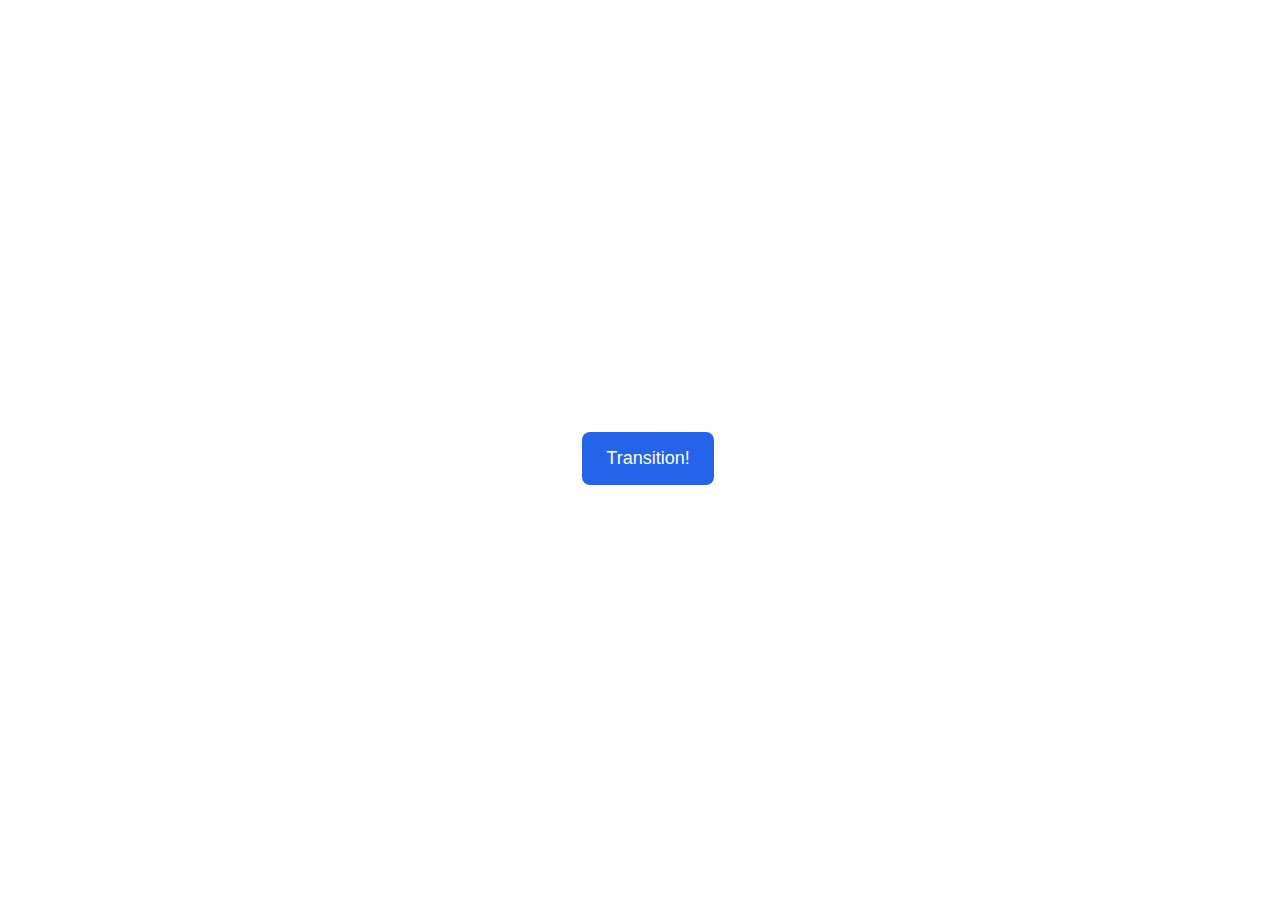
<file: repos/4 - CSS Exercises/animation/01-button-hover/index.html>
<!DOCTYPE html>
<html lang="en">
  <head>
    <meta charset="UTF-8" />
    <meta http-equiv="X-UA-Compatible" content="IE=edge" />
    <meta name="viewport" content="width=device-width, initial-scale=1.0" />
    <title>Button Hover</title>
    <link rel="stylesheet" href="style.css" />
  </head>
  <body>
    <div id="transition-container">
      <button>Transition!</button>
    </div>
  </body>
</html>
</file>
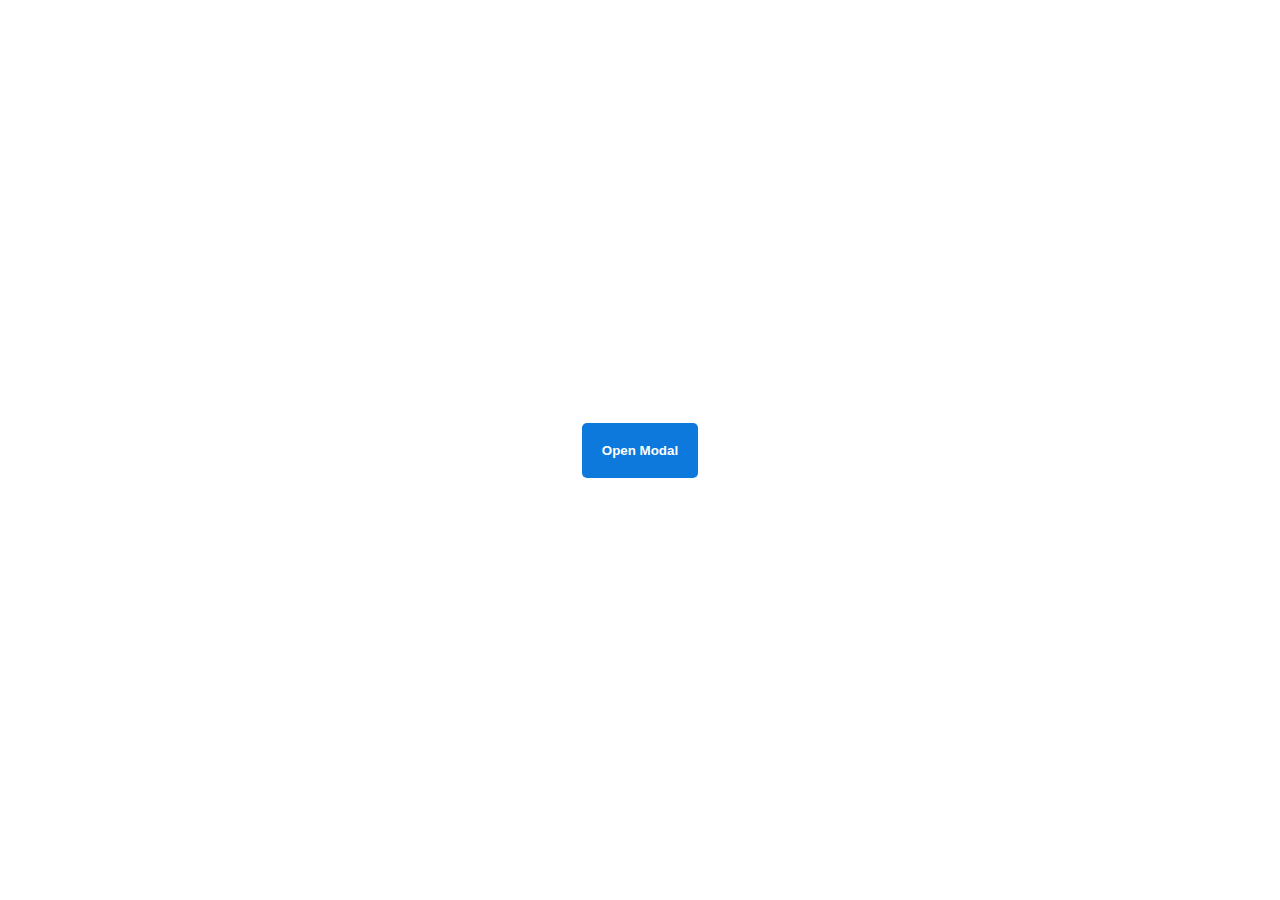
<file: repos/4 - CSS Exercises/animation/02-pop-up/index.html>
<!DOCTYPE html>
<html lang="en">
  <head>
    <meta charset="UTF-8" />
    <meta http-equiv="X-UA-Compatible" content="IE=edge" />
    <meta name="viewport" content="width=device-width, initial-scale=1.0" />
    <title>Popup</title>
    <link rel="stylesheet" href="style.css" />
  </head>
  <body>
    <div class="backdrop"></div>
    <div class="popup-modal">
      <h1>Look at me!</h1>
      <p>I'm a pop up dialog!</p>
      <button id="close-modal">Close Modal</button>
    </div>
    <div class="button-container">
      <button id="trigger-modal">Open Modal</button>
    </div>
    <script src="script.js"></script>
  </body>
</html>
</file>
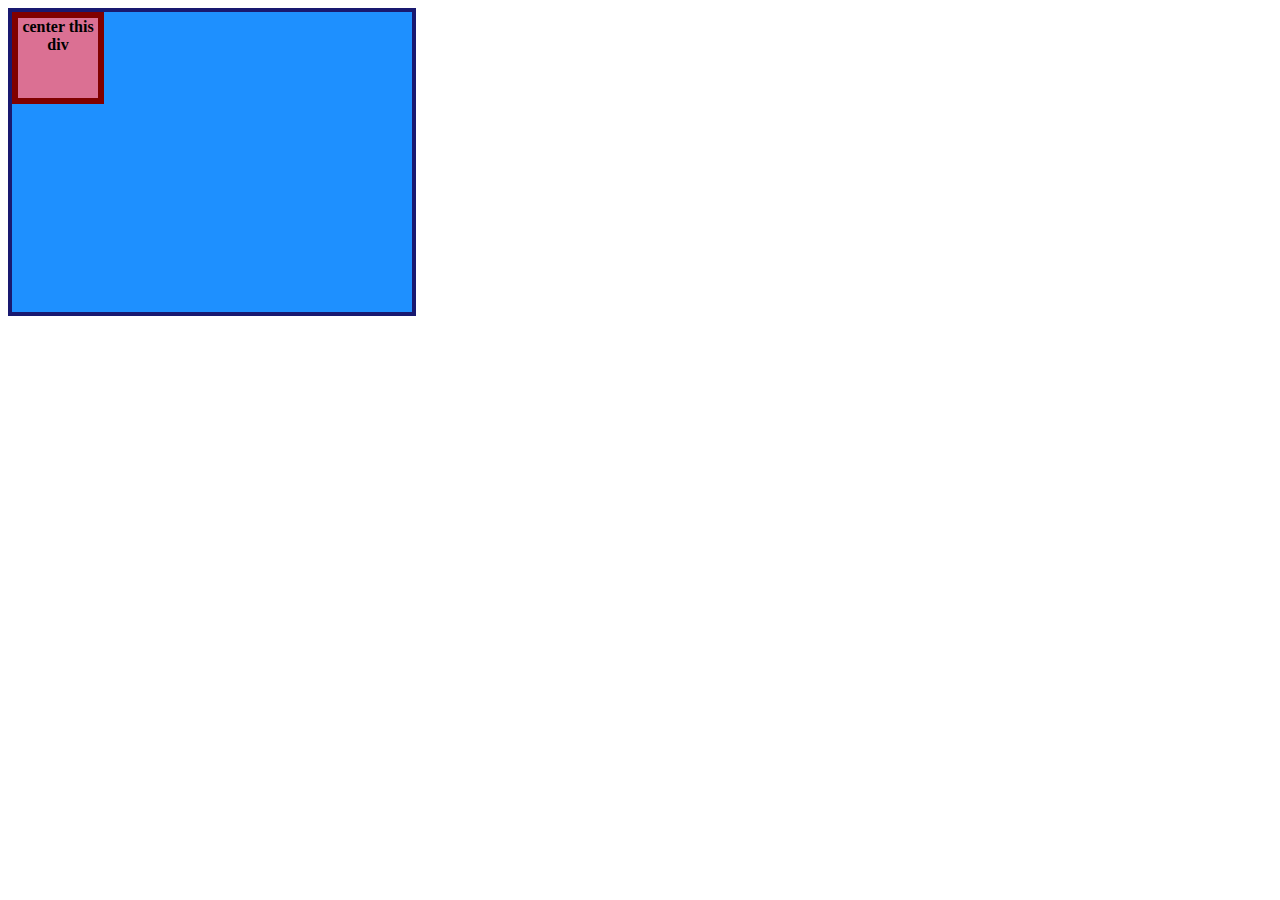
<file: repos/4 - CSS Exercises/flex/01-flex-center/index.html>
<!DOCTYPE html>
<html lang="en">
  <head>
    <meta charset="UTF-8">
    <meta http-equiv="X-UA-Compatible" content="IE=edge">
    <meta name="viewport" content="width=device-width, initial-scale=1.0">
    <title>CENTER THIS DIV</title>
    <link rel="stylesheet" href="style.css">
  </head>
  <body>
    <div class="container">
      <div class="box">center this div</div>
    </div>
  </body>
</html>
</file>
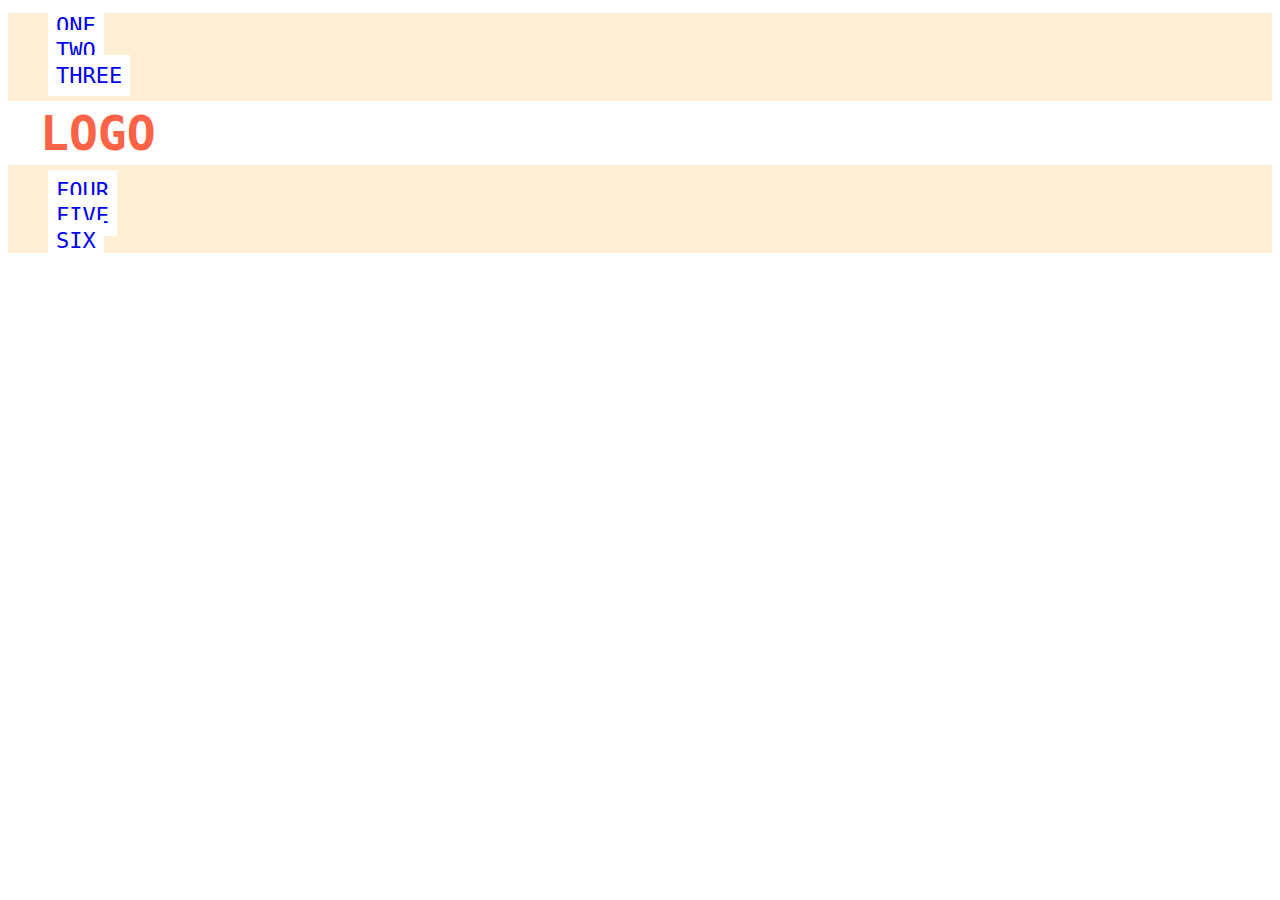
<file: repos/4 - CSS Exercises/flex/02-flex-header/index.html>
<!DOCTYPE html>
<html lang="en">
  <head>
    <meta charset="UTF-8">
    <meta http-equiv="X-UA-Compatible" content="IE=edge">
    <meta name="viewport" content="width=device-width, initial-scale=1.0">
    <title>Flex Header</title>
    <link rel="stylesheet" href="style.css">
  </head>
  <body>
    <div class="header">
      <div class="left-links">
        <ul>
          <li><a href="#">ONE</a></li>
          <li><a href="#">TWO</a></li>
          <li><a href="#">THREE</a></li>
        </ul>
      </div>
      <div class="logo">LOGO</div>
      <div class="right-links">
        <ul>
          <li><a href="#">FOUR</a></li>
          <li><a href="#">FIVE</a></li>
          <li><a href="#">SIX</a></li>
        </ul>
      </div>
    </div>
  </body>
</html>
</file>
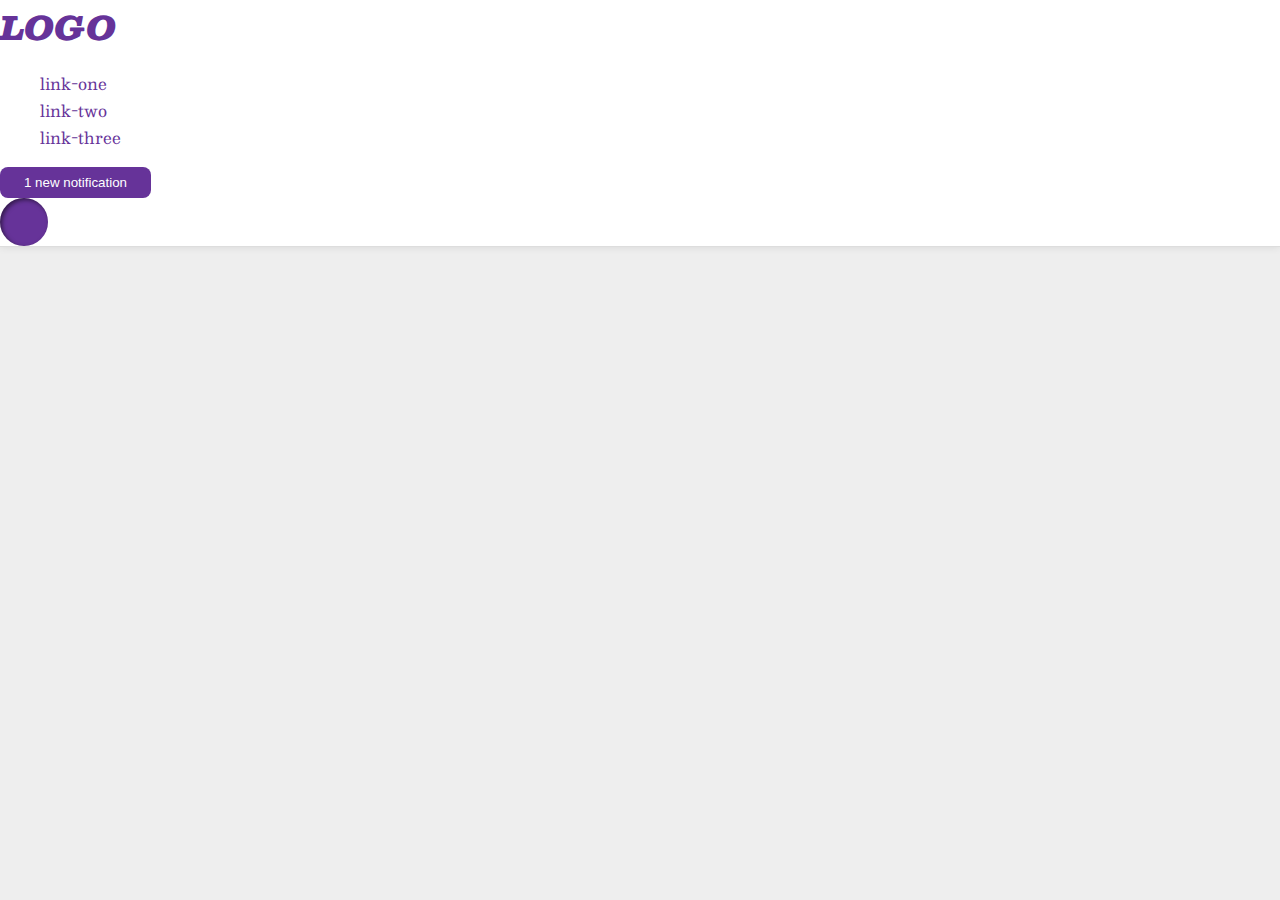
<file: repos/4 - CSS Exercises/flex/03-flex-header-2/index.html>
<!DOCTYPE html>
<html lang="en">
  <head>
    <meta charset="UTF-8">
    <meta http-equiv="X-UA-Compatible" content="IE=edge">
    <meta name="viewport" content="width=device-width, initial-scale=1.0">
    <title>Flex Header 2</title>
    <link rel="stylesheet" href="style.css">
  </head>
  <body>
    <div class="header">
      <div class="logo">
        LOGO
      </div>
      <ul class="links">
        <li><a href="google.com">link-one</a></li>
        <li><a href="google.com">link-two</a></li>
        <li><a href="google.com">link-three</a></li>
      </ul>
      <button class="notifications">
        1 new notification
      </button>
      <div class="profile-image"></div>
    </div>
  </body>
</html>
</file>
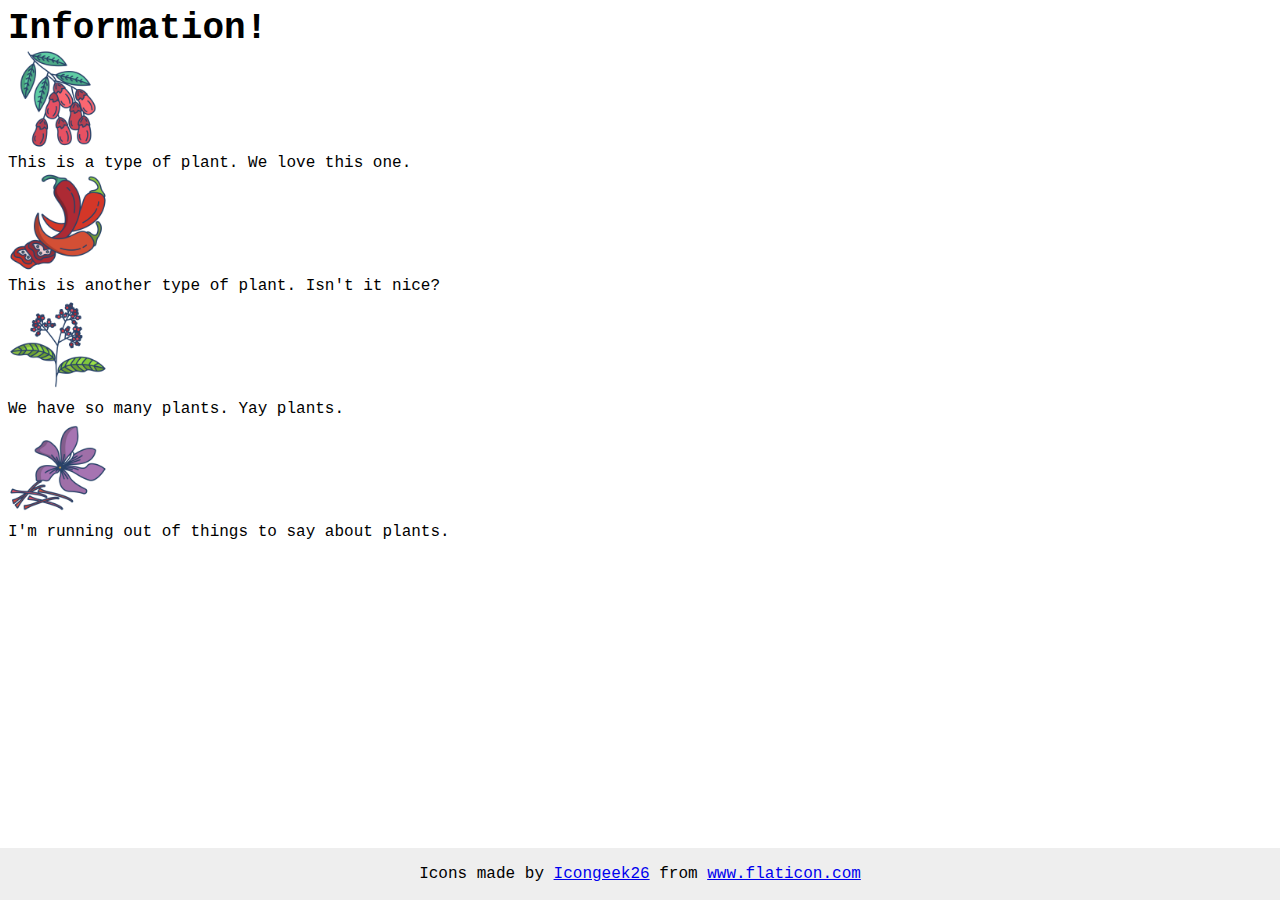
<file: repos/4 - CSS Exercises/flex/04-flex-information/index.html>
<!DOCTYPE html>
<html lang="en">
  <head>
    <meta charset="UTF-8">
    <meta http-equiv="X-UA-Compatible" content="IE=edge">
    <meta name="viewport" content="width=device-width, initial-scale=1.0">
    <title>Information</title>
    <link rel="stylesheet" href="style.css">
  </head>
  <body>
    <div class="title">Information!</div>

    <img src="./images/barberry.png" alt="barberry">
    <div class="text">This is a type of plant. We love this one.</div>

    <img src="./images/chilli.png" alt="chili">
    <div class="text">This is another type of plant. Isn't it nice?</div>

    <img src="./images/pepper.png" alt="pepper">
    <div class="text">We have so many plants. Yay plants.</div>

    <img src="./images/saffron.png" alt="saffron">
    <div class="text">I'm running out of things to say about plants.</div>

    <!-- disregard this section, it's here to give attribution to the creator of these icons -->
    <div class="footer">
      <div>Icons made by <a href="https://www.flaticon.com/authors/icongeek26" title="Icongeek26">Icongeek26</a> from <a href="https://www.flaticon.com/" title="Flaticon">www.flaticon.com</a></div>
    </div>
  </body>
</html>
</file>
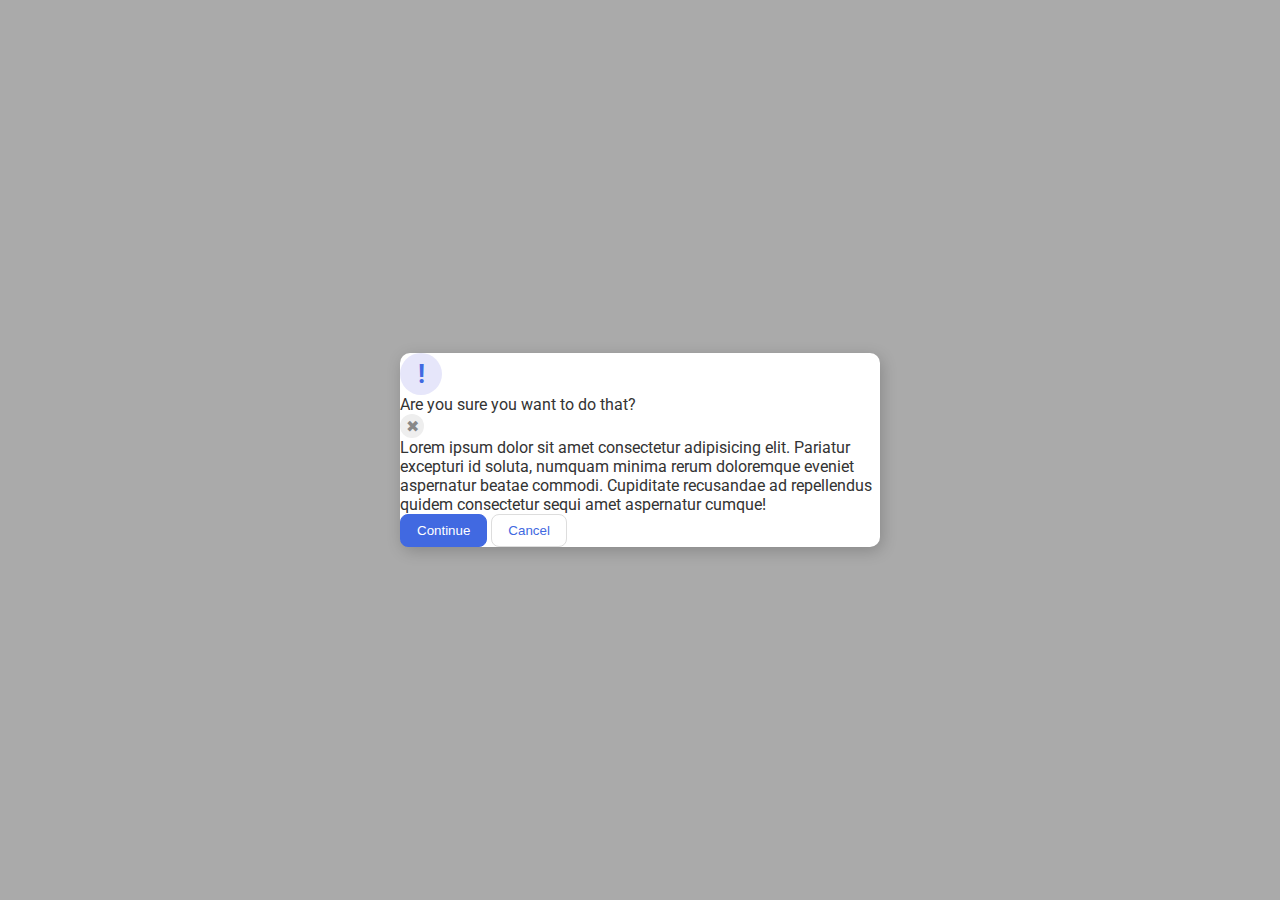
<file: repos/4 - CSS Exercises/flex/05-flex-modal/index.html>
<!DOCTYPE html>
<html lang="en">
  <head>
    <meta charset="UTF-8">
    <meta http-equiv="X-UA-Compatible" content="IE=edge">
    <meta name="viewport" content="width=device-width, initial-scale=1.0">
    <link rel="stylesheet" href="style.css">
    <title>Modal</title>
  </head>
  <body>
    <div class="modal">
      <div class="icon">!</div>
      <div class="header">Are you sure you want to do that?</div>
      <div class="close-button">✖</div>
      <div class="text">Lorem ipsum dolor sit amet consectetur adipisicing elit. Pariatur excepturi id soluta, numquam minima rerum doloremque eveniet aspernatur beatae commodi. Cupiditate recusandae ad repellendus quidem consectetur sequi amet aspernatur cumque!</div>
      <button class="continue">Continue</button>
      <button class="cancel">Cancel</button>
    </div>
  </body>
</html>
</file>
<file: repos/4 - CSS Exercises/animation/01-button-hover/style.css>
#transition-container {
  width: 100vw;
  height: 100vh;
  display: flex;
  flex-direction: column;
  justify-content: center;
  align-items: center;
  font-family: Arial, sans-serif;
}

button {
  border-radius: 8px;
  border: none;
  background-color: #2563eb;
  color: white;
  font-size: 18px;
  padding: 16px 24px;
  text-align: center;
}
</file>
<file: repos/4 - CSS Exercises/animation/02-pop-up/style.css>
* {
  padding: 0;
  margin: 0;
}

body {
  overflow: hidden;
}

.button-container {
  width: 100vw;
  height: 100vh;
  background-color: #ffffff;
  opacity: 100%;
  display: flex;
  align-items: center;
  justify-content: center;
}

button {
  padding: 20px;
  color: #ffffff;
  background-color: #0e79dd;
  border: none;
  border-radius: 5px;
  font-weight: 600;
}

.popup-modal {
  padding: 32px 64px;
  background-color: white;
  border: 1px solid black;
  border-radius: 10px;
  position: fixed;
  top: 50%;
  left: 50%;
  transform-origin: center;
  transform: translate(-50%, -50%);
  pointer-events: none;
  opacity: 0%;
  text-align: center;
}
.popup-modal p {
  margin-bottom: 24px
}

.backdrop {
  pointer-events: none;
  position: fixed;
  inset: 0;
  background: #000;
  opacity: 0%;
}

.popup-modal.show {
  opacity: 100%;
  pointer-events: all;
}

.backdrop.show {
  opacity: 30%;
}
</file>
<file: repos/4 - CSS Exercises/flex/01-flex-center/style.css>
.container {
  background: dodgerblue;
  border: 4px solid midnightblue;
  width: 400px;
  height: 300px;
}

.box {
  background: palevioletred;
  font-weight: bold;
  text-align: center;
  border: 6px solid maroon;
  width: 80px;
  height: 80px;
}
</file>
<file: repos/4 - CSS Exercises/flex/02-flex-header/style.css>
.header  {
  font-family: monospace;
  background: papayawhip;
}

.logo {
  font-size: 48px;
  font-weight: 900;
  color: tomato;
  background: white;
  padding: 4px 32px;
}

ul {
  /* this removes the dots on the list items*/
  list-style-type: none;
}

a {
  font-size: 22px;
  background: white;
  padding: 8px;
  /* this removes the line under the links */
  text-decoration: none;
}
</file>
<file: repos/4 - CSS Exercises/flex/03-flex-header-2/style.css>
/* this is some magical font-importing.  
you'll learn about it later. */
@import url('https://fonts.googleapis.com/css2?family=Besley:ital,wght@0,400;1,900&display=swap');

body {
  margin: 0;
  background: #eee;
  font-family: Besley, serif;
}

.header {
  background: white;
  border-bottom: 1px solid #ddd;
  box-shadow: 0 0 8px rgba(0,0,0,.1);
}

.profile-image {
  background: rebeccapurple;
  box-shadow: inset 2px 2px 4px rgba(0,0,0,.5);
  border-radius: 50%;
  width: 48px;
  height: 48px;
}

.logo {
  color: rebeccapurple;
  font-size: 32px;
  font-weight: 900;
  font-style: italic;
}

button {
  border: none;
  border-radius: 8px;
  background: rebeccapurple;
  color: white;
  padding: 8px 24px;
}

a {
  /* this removes the line under our links */
  text-decoration: none;
  color: rebeccapurple;
}

ul {
  list-style-type: none;
}
</file>
<file: repos/4 - CSS Exercises/flex/04-flex-information/style.css>
body {
  font-family: 'Courier New', Courier, monospace;
}

img {
  width: 100px;
  height: 100px;
}

.title {
  font-size: 36px;
  font-weight: 900;
}

/* do not edit this footer */
.footer {
  position: fixed;
  bottom: 0;
  left: 0;
  right: 0;
  height: 52px;
  display: flex;
  align-items: center;
  justify-content: center;
  background: #eee;
}
</file>
<file: repos/4 - CSS Exercises/flex/05-flex-modal/style.css>
@import url('https://fonts.googleapis.com/css2?family=Roboto:wght@400;700&display=swap');

html, body {
  height: 100%;
}

body {
  font-family: Roboto, sans-serif;
  margin: 0;
  background: #aaa;
  color: #333;
  /* I'll give you this one for free lol */
  display: flex;
  align-items: center;
  justify-content: center;
}

.modal {
  background: white;
  width: 480px;
  border-radius: 10px;
  box-shadow: 2px 4px 16px rgba(0,0,0,.2);
}

.icon {
  color: royalblue;
  font-size: 26px;
  font-weight: 700;
  background: lavender;
  width: 42px;
  height: 42px;
  border-radius: 50%;
  display: flex;
  align-items: center;
  justify-content: center;
}

.close-button {
  background: #eee;
  border-radius: 50%;
  color: #888;
  font-weight: 400;
  font-size: 16px;
  height: 24px;
  width: 24px;
  display: flex;
  align-items: center;
  justify-content: center;
}

button {
  padding: 8px 16px;
  border-radius: 8px;
}

button.continue {
  background: royalblue;
  border: 1px solid royalblue;
  color: white;
}

button.cancel {
  background: white;
  border: 1px solid #ddd;
  color: royalblue;
}
</file>
